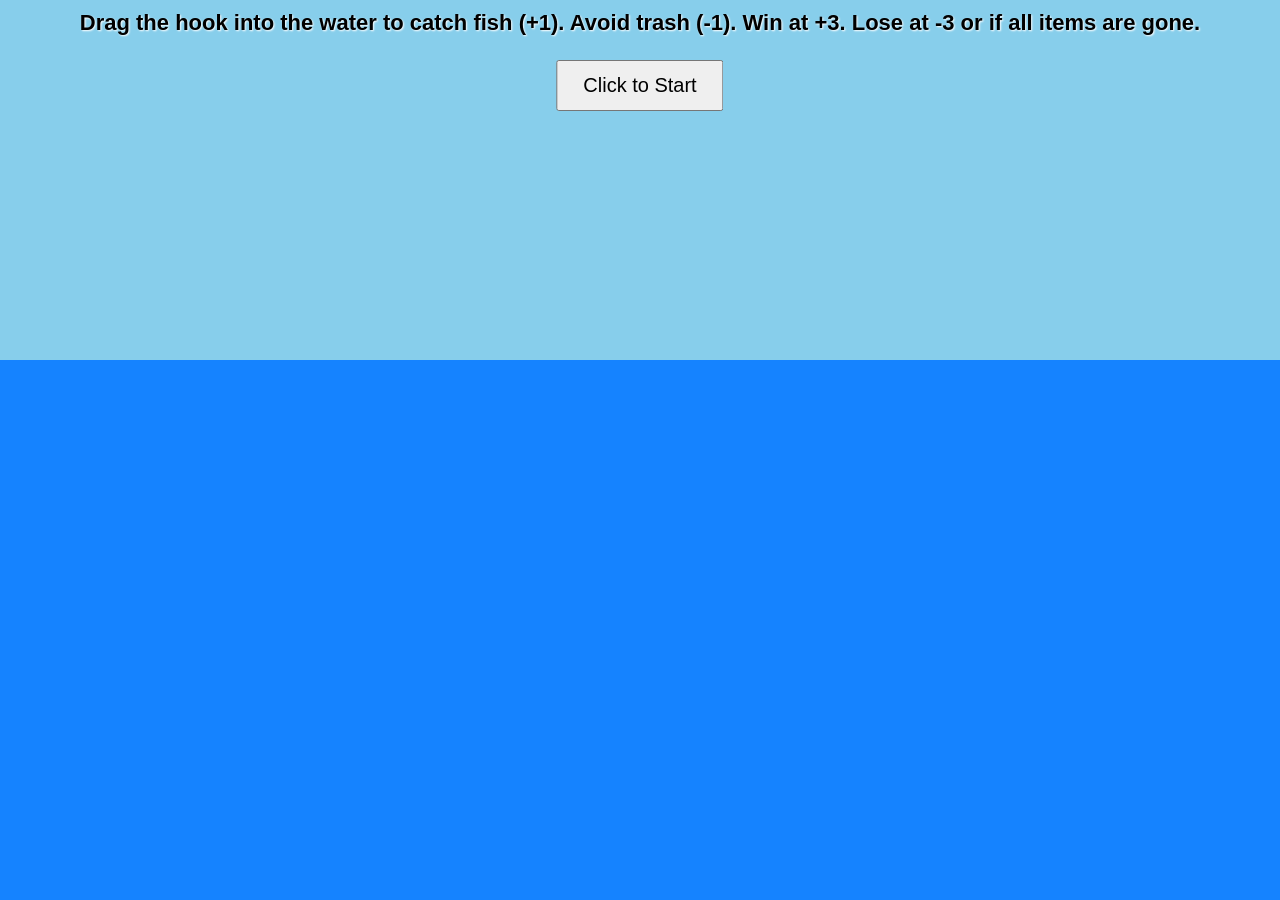
<file: AI.html>
<!DOCTYPE html>
<html lang="en">
<head>
<meta charset="UTF-8">
<title>Fishing Game</title>
<style>
    body {
        margin: 0;
        background: #87CEEB;
        font-family: Arial, sans-serif;
        user-select: none;
        overflow: hidden;
    }

    #gameContainer {
        width: 100vw;
        height: 100vh;
        position: relative;
        background: linear-gradient(#87CEEB 40%, #1E90FF 40%);
    }

    #instructions {
        position: absolute;
        top: 10px;
        width: 100%;
        text-align: center;
        font-size: 22px;
        font-weight: bold;
        color: #000;
        text-shadow: 1px 1px 2px white;
    }

    #startBtn {
        position: absolute;
        top: 60px;
        left: 50%;
        transform: translateX(-50%);
        padding: 12px 25px;
        font-size: 20px;
        cursor: pointer;
    }

    #water {
        position: absolute;
        top: 40%;
        width: 100%;
        height: 60%;
        background: rgba(0, 100, 255, 0.3);
        pointer-events: none;
    }

    /* Visible hook: simple grey J */
    #hook {
        width: 60px;
        height: 120px;
        position: absolute;
        top: 5%;
        left: 50%;
        transform: translateX(-50%);
        font-size: 100px;
        font-weight: bold;
        color: #555;
        line-height: 100px;
        text-align: center;
        cursor: grab;
        display: none;
        z-index: 10;
    }

    .item {
        width: 80px;
        height: 80px;
        position: absolute;
        z-index: 5;
    }

    .fish {
        background: url('https://img.icons8.com/color/96/fish.png') no-repeat center/contain;
    }

    .trash {
        background: url('https://img.icons8.com/color/96/trash.png') no-repeat center/contain;
    }

    #score {
        position: absolute;
        top: 10px;
        left: 10px;
        font-size: 26px;
        font-weight: bold;
        color: #000;
        display: none;
    }

    #endMessage {
        position: absolute;
        top: 40%;
        left: 50%;
        transform: translate(-50%, -50%);
        font-size: 40px;
        font-weight: bold;
        color: white;
        display: none;
        text-shadow: 2px 2px 4px black;
    }

    #restartBtn {
        position: absolute;
        top: 55%;
        left: 50%;
        transform: translateX(-50%);
        padding: 12px 25px;
        font-size: 22px;
        display: none;
        cursor: pointer;
    }
</style>
</head>
<body>

<div id="gameContainer">
    <div id="instructions">
        Drag the hook into the water to catch fish (+1). Avoid trash (-1).  
        Win at +3. Lose at -3 or if all items are gone.
    </div>
    <button id="startBtn">Click to Start</button>

    <div id="score">Score: 0</div>
    <div id="hook">J</div>
    <div id="water"></div>
    <div id="endMessage"></div>
    <button id="restartBtn">Restart</button>
</div>

<script>
    const hook = document.getElementById("hook");
    const game = document.getElementById("gameContainer");
    const scoreDisplay = document.getElementById("score");
    const endMessage = document.getElementById("endMessage");
    const restartBtn = document.getElementById("restartBtn");
    const startBtn = document.getElementById("startBtn");
    const instructions = document.getElementById("instructions");

    let score = 0;
    let dragging = false;
    let gameActive = false;

    function spawnItems() {
        for (let i = 0; i < 6; i++) {
            const item = document.createElement("div");
            item.classList.add("item");

            if (Math.random() > 0.5) {
                item.classList.add("fish");
            } else {
                item.classList.add("trash");
            }

            item.style.left = Math.random() * (window.innerWidth - 100) + "px";
            item.style.top = (window.innerHeight * 0.45 +
                Math.random() * (window.innerHeight * 0.5 - 100)) + "px";

            game.appendChild(item);
        }
    }

    function startGame() {
        gameActive = true;
        startBtn.style.display = "none";
        instructions.style.display = "none";
        hook.style.display = "block";
        scoreDisplay.style.display = "block";
        spawnItems();
    }

    startBtn.addEventListener("click", startGame);

    hook.addEventListener("mousedown", () => {
        if (gameActive) dragging = true;
    });

    window.addEventListener("mouseup", () => dragging = false);

    window.addEventListener("mousemove", (e) => {
        if (!dragging || !gameActive) return;

        hook.style.left = (e.clientX - 30) + "px";
        hook.style.top = (e.clientY - 60) + "px";

        checkCollision();
    });

    function checkCollision() {
        const hookRect = hook.getBoundingClientRect();
        const items = document.querySelectorAll(".item");

        items.forEach(item => {
            const rect = item.getBoundingClientRect();

            const overlap = !(
                hookRect.right < rect.left ||
                hookRect.left > rect.right ||
                hookRect.bottom < rect.top ||
                hookRect.top > rect.bottom
            );

            if (overlap) {
                if (item.classList.contains("fish")) {
                    score++;
                } else {
                    score--;
                }

                item.remove();
                scoreDisplay.textContent = "Score: " + score;

                if (score >= 3) endGame(true);
                if (score <= -3) endGame(false);

                // NEW: lose if all items are gone
                if (document.querySelectorAll(".item").length === 0) {
                    endGame(false);
                }
            }
        });
    }

    function endGame(won) {
        gameActive = false;
        dragging = false;

        endMessage.textContent = won ? "You Win!" : "You Lose!";
        endMessage.style.display = "block";
        restartBtn.style.display = "block";
    }

    restartBtn.addEventListener("click", () => {
        score = 0;
        scoreDisplay.textContent = "Score: 0";
        endMessage.style.display = "none";
        restartBtn.style.display = "none";

        document.querySelectorAll(".item").forEach(i => i.remove());
        spawnItems();
        gameActive = true;
    });
</script>

</body>
</html>
</file>
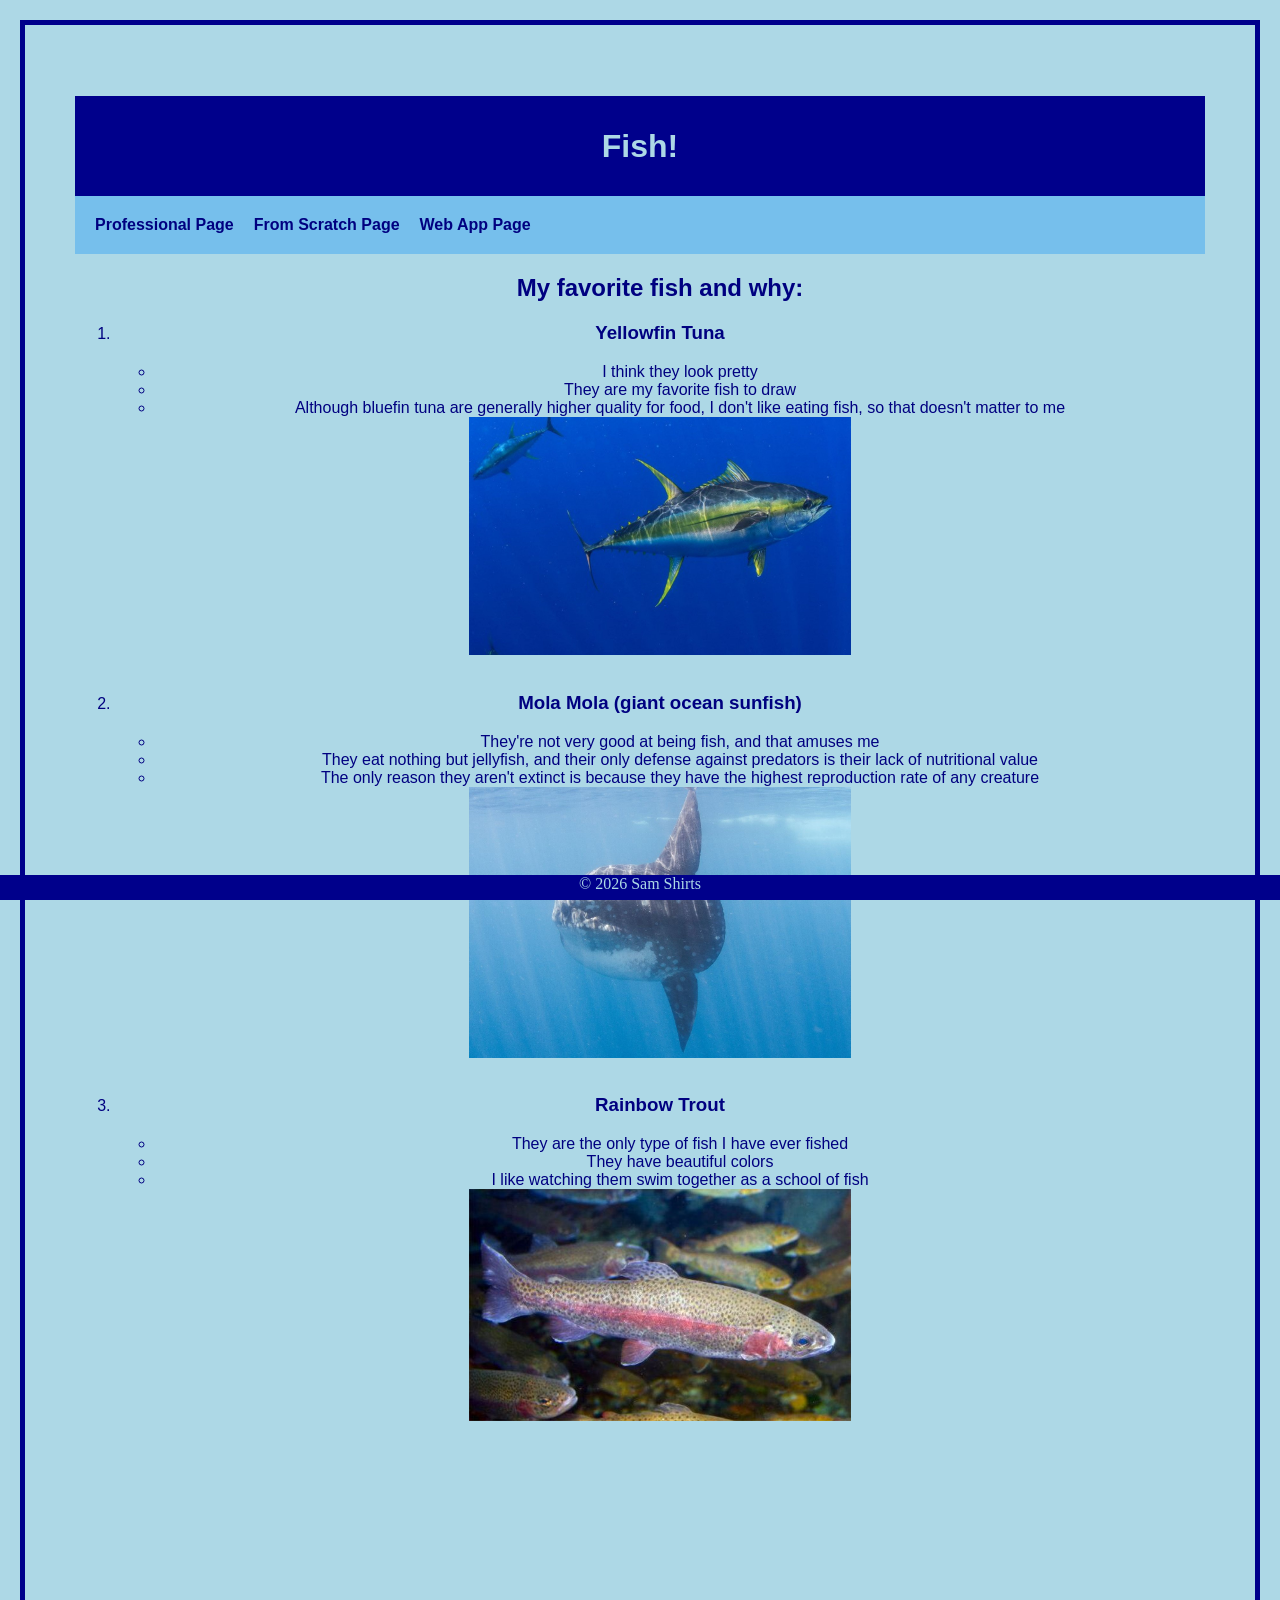
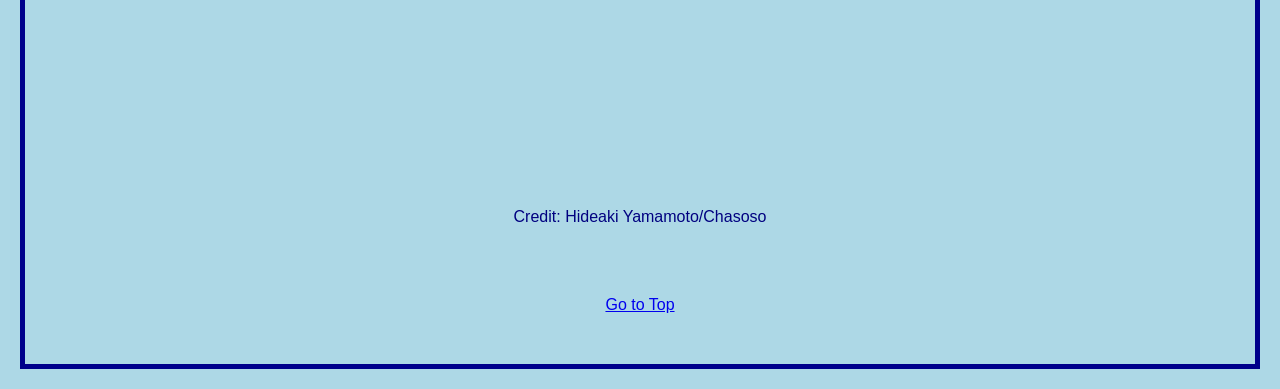
<file: fromScratch.html>
<!DOCTYPE html>
<html lang="en">
<head>
    <meta charset="UTF-8">
    <meta name="viewport" content="width=device-width, initial-scale=1.0">
    <title>From Scratch</title>
    <link rel="stylesheet" type="text/css" href="css/myStyles.css">

</head>
<body>
    <div class="common header">
        <h1 id="#top">Fish!</h1>
        
    </div>
    <nav class="common">
        <a href="index.html">Professional Page</a>
        <a href="fromScratch.html">From Scratch Page</a>
        <a href="AI.html">Web App Page</a>
    </nav>
    <ol>
        <h2>My favorite fish and why:</h2>
        <li><h3>Yellowfin Tuna</h3></li>
        <ul>
            <li>I think they look pretty</li>
            <li>They are my favorite fish to draw</li>
            <li>Although bluefin tuna are generally higher quality for food, I don't like eating fish, so that doesn't matter to me</li>
        </ul>
        <img src="assets/img/yellowfin.jpg">
        <br>
        <li><h3>Mola Mola (giant ocean sunfish)</h3></li>
        <ul>
            <li>They're not very good at being fish, and that amuses me</li>
            <li>They eat nothing but jellyfish, and their only defense against predators is their lack of nutritional value</li>
            <li>The only reason they aren't extinct is because they have the highest reproduction rate of any creature</li>
        </ul>
        <img src="assets/img/molamola.jpg">
        <br>
        <li><h3>Rainbow Trout</h3></li>
        <ul>
            <li>They are the only type of fish I have ever fished</li>
            <li>They have beautiful colors</li>
            <li>I like watching them swim together as a school of fish</li>
        </ul>
        <img src="assets/img/rainbow_trout.jpg">
    </ol>
<br>
<iframe width="560" height="315" src="https://www.youtube.com/embed/lEj8bnx0TB0?si=MMwSDjfSl2SKW9F5" title="YouTube video player" frameborder="0" allow="accelerometer; autoplay; clipboard-write; encrypted-media; gyroscope; picture-in-picture; web-share" referrerpolicy="strict-origin-when-cross-origin" allowfullscreen></iframe>
<br> <br>
<div class='tableauPlaceholder' id='viz1776788367695' style='position: relative'><noscript><a href='#'><img alt='Page1 ' src='https:&#47;&#47;public.tableau.com&#47;static&#47;images&#47;Tu&#47;TunaWorld&#47;Page1&#47;1_rss.png' style='border: none' /></a></noscript><object class='tableauViz'  style='display:none;'><param name='host_url' value='https%3A%2F%2Fpublic.tableau.com%2F' /> <param name='embed_code_version' value='3' /> <param name='site_root' value='' /><param name='name' value='TunaWorld&#47;Page1' /><param name='tabs' value='no' /><param name='toolbar' value='yes' /><param name='static_image' value='https:&#47;&#47;public.tableau.com&#47;static&#47;images&#47;Tu&#47;TunaWorld&#47;Page1&#47;1.png' /> <param name='animate_transition' value='yes' /><param name='display_static_image' value='yes' /><param name='display_spinner' value='yes' /><param name='display_overlay' value='yes' /><param name='display_count' value='yes' /><param name='language' value='en-US' /></object></div>                <script type='text/javascript'>                    var divElement = document.getElementById('viz1776788367695');                    var vizElement = divElement.getElementsByTagName('object')[0];                    vizElement.style.width='1400px';vizElement.style.height='827px';                    var scriptElement = document.createElement('script');                    scriptElement.src = 'https://public.tableau.com/javascripts/api/viz_v1.js';                    vizElement.parentNode.insertBefore(scriptElement, vizElement);                </script>
<p>Credit: Hideaki Yamamoto/Chasoso</p>

<br><br><br>
<a href="#top">Go to Top</a>

<div class="common footer">
    &copy; 2026 Sam Shirts
    
</div>
</body>
</html>
</file>
<file: css/myStyles.css>
Img{
    display: block;
    width: 35%;
    margin-left: auto;
    margin-right: auto;
}

Body{
    background-color: lightblue;
    color: navy;
    font-family:Verdana, Geneva, Tahoma, sans-serif;
    text-align: center;
    border: 5px solid darkblue;
    margin: 20px;
    padding: 50px;
}

.tableauPlaceholder{
    margin-left: auto;
    margin-right: auto;
    display: block;
    width: 40%;
}

Nav{
    background-color: rgb(118, 191, 236);
    padding: 10px;
    overflow: hidden;
}

Nav a{
    color: navy;
    padding: 10px;
    text-decoration: none;
    font-size: 16px;
    font-weight: bold;
    float: left;
}

Nav a:hover{
    background-color: rgb(103, 174, 218);
}

.common{
    text-align: center;
}

.header{
    background-color: darkblue;
    color: lightblue;
    height: 100px;
    line-height: 100px;
}

.footer{
    background-color: darkblue;
    color: lightblue;
    height: 25px;
    position: fixed;
    bottom: 0px;
    right: 0px;
    left: 0px;
    font-family: Cambria, Cochin, Georgia, Times, 'Times New Roman', serif;
}
</file>
